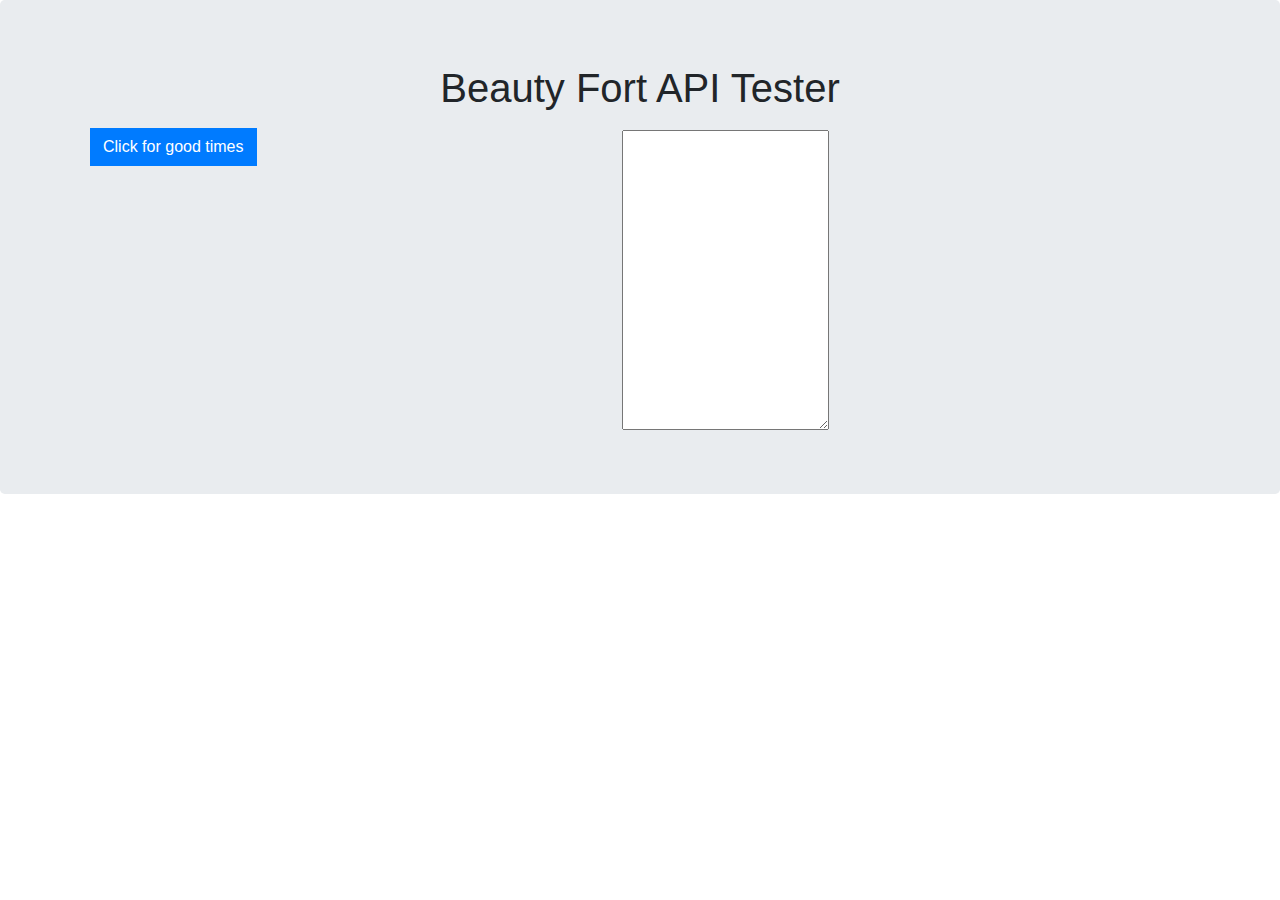
<file: index.html>
<html lang="en">

<head>
    <meta charset="utf-8">
    <meta name="viewport" content="width=device-width, initial-scale=1, shrink-to-fit=no">
    <meta name="description" content="">
    <meta name="Joe Carré" content="">

    <title>Beaty Fort API Tester</title>

    <!-- Bootstrap core CSS -->
    <link href="https://stackpath.bootstrapcdn.com/bootstrap/4.1.3/css/bootstrap.min.css" rel="stylesheet">

    <!-- Custom styles for this template -->
    <link href="styles.css" rel="stylesheet">
</head>

<body>

    <main role="main">

        <section class="jumbotron text-center">
            <div class="container">
                <h1 class="jumbotron-heading">Beauty Fort API Tester</h1>
                <textarea class="console"></textarea>
                <button class="btn btn-primary my-2">Click for good times</button>
            </div>
        </section>

    </main>

    <script src="https://code.jquery.com/jquery-3.2.1.slim.min.js" integrity="sha384-KJ3o2DKtIkvYIK3UENzmM7KCkRr/rE9/Qpg6aAZGJwFDMVNA/GpGFF93hXpG5KkN"
        crossorigin="anonymous"></script>
    <script src="https://stackpath.bootstrapcdn.com/bootstrap/4.1.3/js/bootstrap.min.js"></script>
    <script src="js/jquery.soap.js"></script>
    <script src="js/main.js"></script>
</body>

</html>
</file>
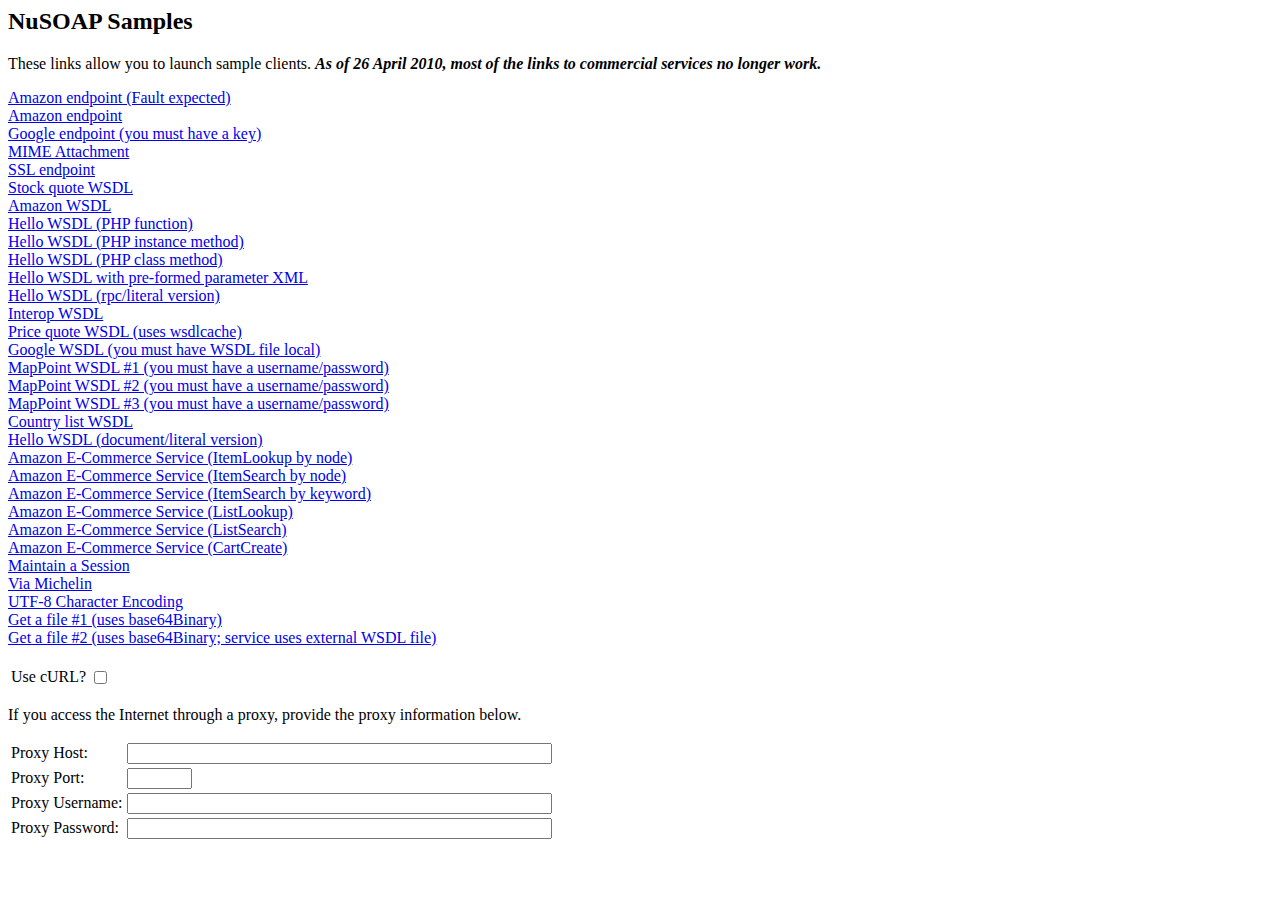
<file: nusoap-0/samples/index.html>
<html>
<!--
  --	$Id: index.html,v 1.19 2010/04/26 15:31:48 snichol Exp $
  -->
<head>
<title>NuSOAP Samples</title>
<script type="text/javascript">
function go(url) {
	document.linkform.action = url;
	document.linkform.submit();
}
</script>
</head>
<body>
<h2>NuSOAP Samples</h2>
<p>
These links allow you to launch sample clients.  <b><i>As of 26 April 2010, most of the links to commercial services no longer work.</i></b>
</p>
<form name="linkform" method="POST" action="javascript:void();">
<a href="javascript:go('client1.php')">Amazon endpoint (Fault expected)</a><br>
<a href="javascript:go('client2.php')">Amazon endpoint</a><br>
<a href="javascript:go('client3.php')">Google endpoint (you must have a key)</a><br>
<a href="javascript:go('mimeclient.php')">MIME Attachment</a><br>
<a href="javascript:go('sslclient.php')">SSL endpoint</a><br>
<a href="javascript:go('wsdlclient1.php')">Stock quote WSDL</a><br>
<a href="javascript:go('wsdlclient2.php')">Amazon WSDL</a><br>
<a href="javascript:go('wsdlclient3.php?method=function')">Hello WSDL (PHP function)</a><br>
<a href="javascript:go('wsdlclient3.php?method=instance')">Hello WSDL (PHP instance method)</a><br>
<a href="javascript:go('wsdlclient3.php?method=class')">Hello WSDL (PHP class method)</a><br>
<a href="javascript:go('wsdlclient3b.php')">Hello WSDL with pre-formed parameter XML</a><br>
<a href="javascript:go('wsdlclient3c.php')">Hello WSDL (rpc/literal version)</a><br>
<a href="javascript:go('wsdlclient4.php')">Interop WSDL</a><br>
<a href="javascript:go('wsdlclient5.php')">Price quote WSDL (uses wsdlcache)</a><br>
<a href="javascript:go('wsdlclient6.php')">Google WSDL (you must have WSDL file local)</a><br>
<a href="javascript:go('wsdlclient7.php')">MapPoint WSDL #1 (you must have a username/password)</a><br>
<a href="javascript:go('wsdlclient8.php')">MapPoint WSDL #2 (you must have a username/password)</a><br>
<a href="javascript:go('wsdlclient9.php')">MapPoint WSDL #3 (you must have a username/password)</a><br>
<a href="javascript:go('wsdlclient10.php')">Country list WSDL</a><br>
<a href="javascript:go('wsdlclient11.php')">Hello WSDL (document/literal version)</a><br>
<a href="javascript:go('wsdlclient12.php?method=ItemLookup')">Amazon E-Commerce Service (ItemLookup by node)</a><br>
<a href="javascript:go('wsdlclient12.php?method=ItemSearch')">Amazon E-Commerce Service (ItemSearch by node)</a><br>
<a href="javascript:go('wsdlclient12.php?method=ItemSearch2')">Amazon E-Commerce Service (ItemSearch by keyword)</a><br>
<a href="javascript:go('wsdlclient12.php?method=ListLookup')">Amazon E-Commerce Service (ListLookup)</a><br>
<a href="javascript:go('wsdlclient12.php?method=ListSearch')">Amazon E-Commerce Service (ListSearch)</a><br>
<a href="javascript:go('wsdlclient12.php?method=CartCreate')">Amazon E-Commerce Service (CartCreate)</a><br>
<a href="javascript:go('wsdlclient13.php')">Maintain a Session</a><br>
<a href="javascript:go('wsdlclient14.php')">Via Michelin</a><br>
<a href="javascript:go('wsdlclient15.php')">UTF-8 Character Encoding</a><br>
<a href="javascript:go('getfile1client.php')">Get a file #1 (uses base64Binary)</a><br>
<a href="javascript:go('getfile2client.php')">Get a file #2 (uses base64Binary; service uses external WSDL file)</a><br>
<br>
<table border="0">
<tr><td>Use cURL?</td><td><input type="checkbox" name="usecurl" value="1"></td></tr>
</table>
<p>
If you access the Internet through a proxy, provide the proxy
information below.
</p>
<table border="0">
<tr><td>Proxy Host:</td><td><input type="text" name="proxyhost" value="" size="50" maxlength="256"></td></tr>
<tr><td>Proxy Port:</td><td><input type="text" name="proxyport" value="" size="5" maxlength="5"></td></tr>
<tr><td>Proxy Username:</td><td><input type="text" name="proxyusername" value="" size="50" maxlength="256"></td></tr>
<tr><td>Proxy Password:</td><td><input type="password" name="proxypassword" value="" size="50" maxlength="256"></td></tr>
</table>
</form>
</body>
</html>
</file>
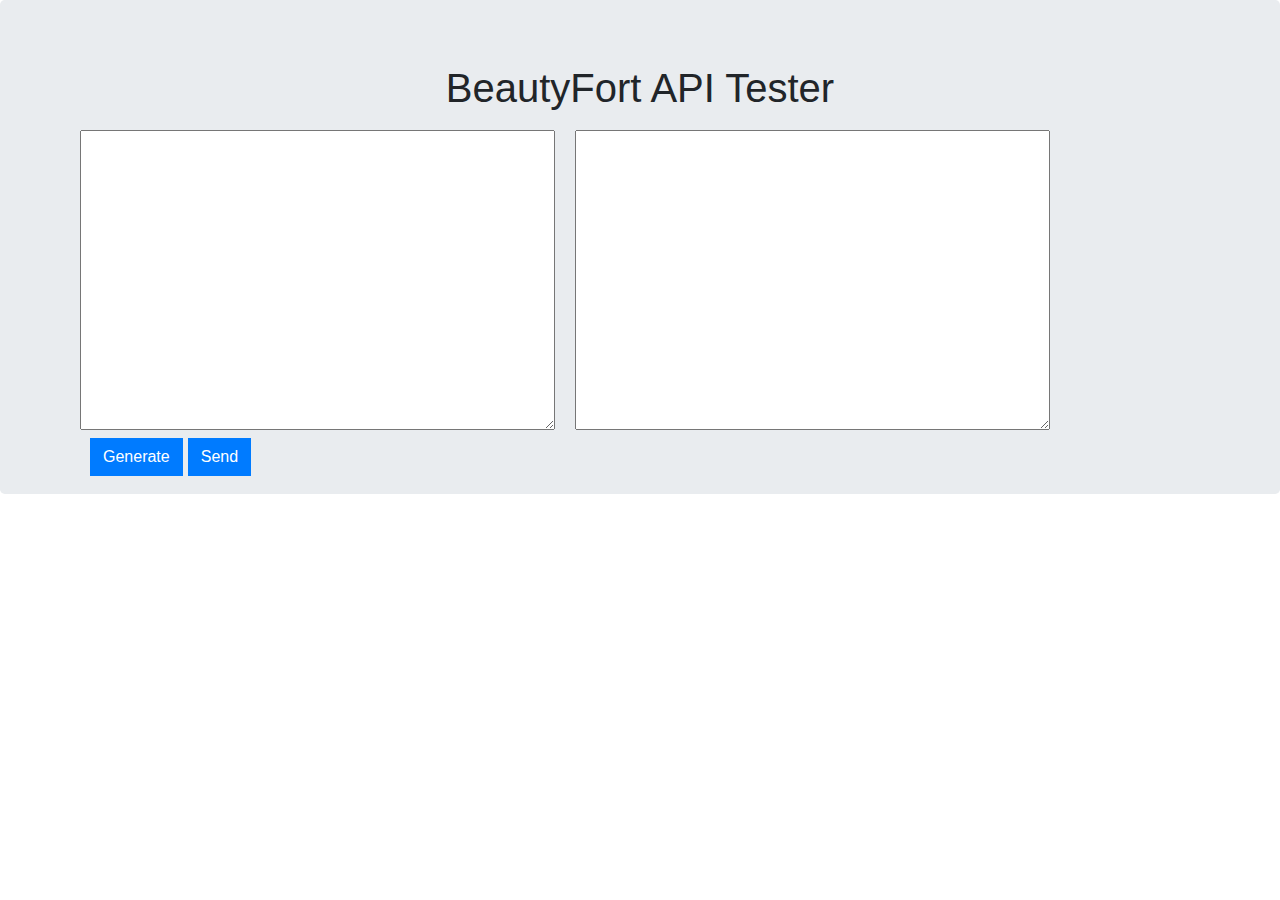
<file: passwordGenerator.html>
<html lang="en">

<head>
    <meta charset="utf-8">
    <meta name="viewport" content="width=device-width, initial-scale=1, shrink-to-fit=no">
    <meta name="description" content="">
    <meta name="Joe Carré" content="">

    <title>BeautyFort API Password Generator</title>

    <!-- Bootstrap core CSS -->
    <link href="https://stackpath.bootstrapcdn.com/bootstrap/4.1.3/css/bootstrap.min.css" rel="stylesheet">

    <!-- Custom styles for this template -->
    <link href="styles.css" rel="stylesheet">
</head>

<body>

    <main role="main">

        <section class="jumbotron text-center">
            <div class="container">
                <h1 class="jumbotron-heading">BeautyFort API Tester</h1>
                <div class="row">
                    <textarea class="col-md-5 console"></textarea>
                    <textarea class="col-md-5 responseConsole"></textarea>
                </div>
                <button class="btn btn-primary my-2 generatePassword">Generate</button>
                <button class="btn btn-primary my-2 sendRequest">Send</button>
            </div>
        </section>

    </main>

    <script src="https://code.jquery.com/jquery-3.2.1.slim.min.js" integrity="sha384-KJ3o2DKtIkvYIK3UENzmM7KCkRr/rE9/Qpg6aAZGJwFDMVNA/GpGFF93hXpG5KkN"
        crossorigin="anonymous"></script>
    <script src="https://stackpath.bootstrapcdn.com/bootstrap/4.1.3/js/bootstrap.min.js"></script>
    <script src="js/jquery.soap.js"></script>
    <script src="js/main.js"></script>
</body>

</html>
</file>
<file: styles.css>
.console, .passwordInput, .responseConsole  {
    margin: 10px 10px 0px 10px;
}

.btn {
    float: left;
    border-radius: 0px;
    margin: 0px 0px 0px 5px
}

textarea {
    height: 300px;
}

jumbotron text-center {
    height: 350px;
    text-align: left;
}
</file>
